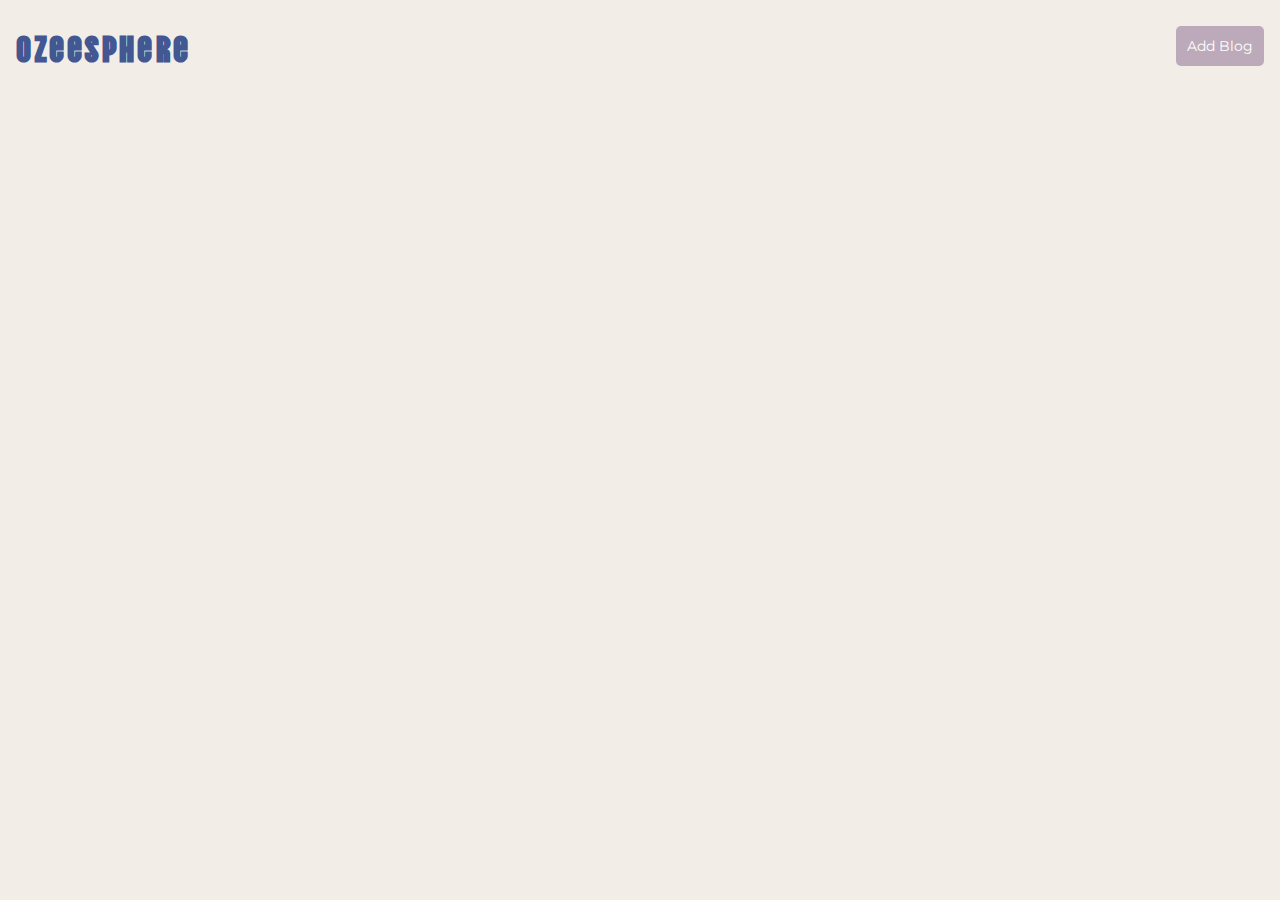
<file: index.html>
<!DOCTYPE html>
<html lang="en">
<head>
    <meta charset="UTF-8">
    <meta name="viewport" content="width=device-width, initial-scale=1.0">
    <link rel="stylesheet" href="./style.css">
    <title>Document</title>
    <script src="./index.js" defer></script>
</head>
<body>
    <nav>
        <h1 class="nav__h1">OzeeSphere</h1>
        <ul>
            <li class="nav__li"><a href="./create.html" target="_blank">Add Blog</a></li>
        </ul>
    </nav>
    <div class="blogs"></div>
</body>
</html>
</file>
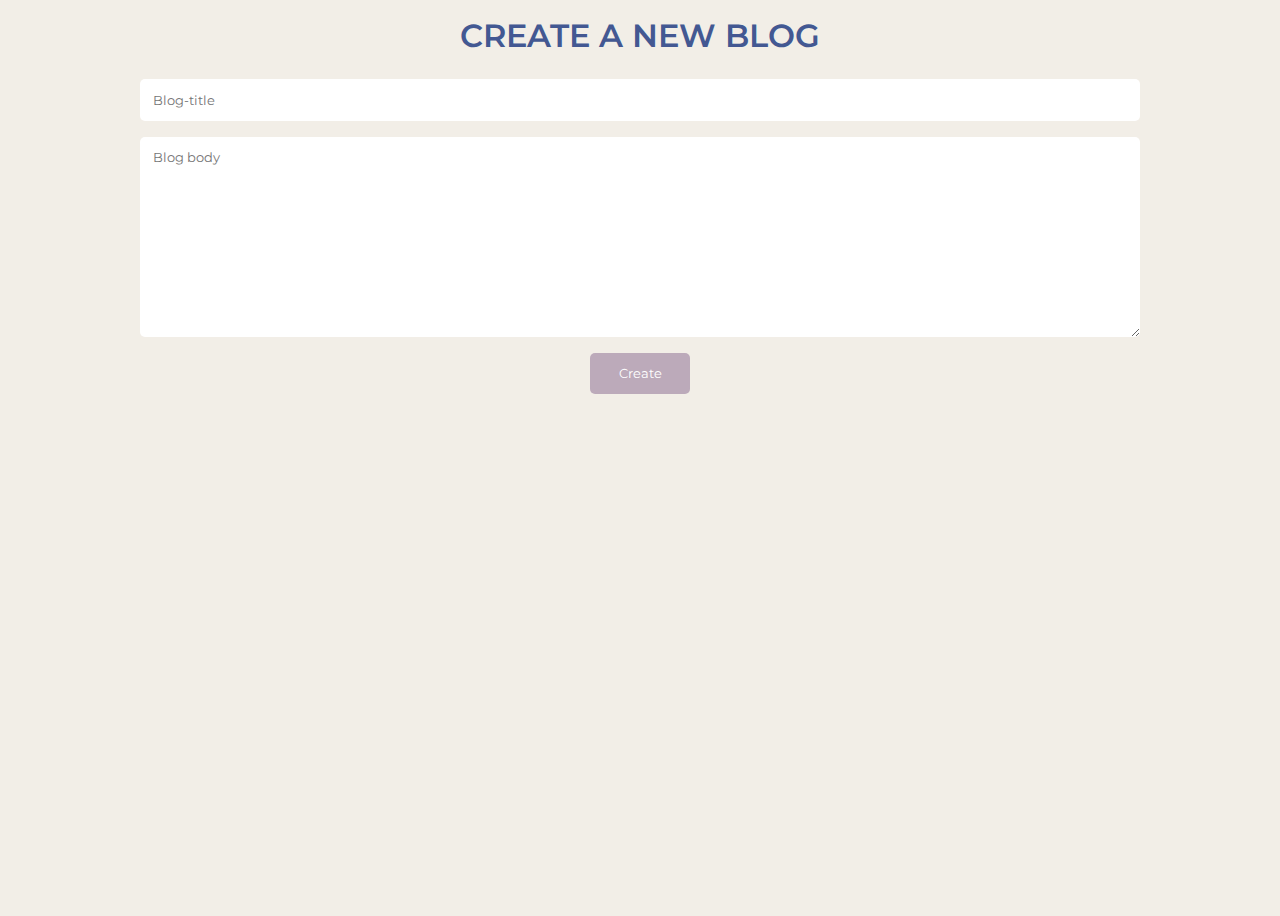
<file: create.html>
<!DOCTYPE html>
<html lang="en">
<head>
    <meta charset="UTF-8">
    <meta name="viewport" content="width=device-width, initial-scale=1.0">
    <link rel="stylesheet" href="./style.css">
    <title>Create</title>
</head>
<body>
    <div class="container">
        <h1 class="container__h1">Create a new blog</h1>
        <form class="container__form">
            <input type="text" name="title" required placeholder="Blog-title">
            <textarea name="body" required placeholder="Blog body"></textarea>
            <button class="container__button">Create</button>
        </form>  
    </div>
   
</body>
</html>
</file>
<file: style.css>
@import url('https://fonts.googleapis.com/css2?family=Montserrat:wght@300;400;500;600&family=Vina+Sans&display=swap');

* {
    padding: 0;
    margin: 0;
    box-sizing: border-box;
    list-style: none;
    text-decoration: none;
    color: black;
    font-family: 'Montserrat', sans-serif;
}

body {
    min-height: 100vh;
    background-color: #f2eee7;
    padding-inline: 1rem;
    
}

input, textarea {
    border-radius: 5px;
    appearance: none;
    border: none;
}

input:hover, textarea:hover, input:focus, textarea:focus {
    outline: 1px solid #bcaaba;
}

nav {
    display: flex;
    justify-content: space-between;
    align-items: center;
    padding-block: 1.5rem;
}

.nav__h1 {
    font-family: 'Vina Sans', sans-serif;
    font-size: 2.3rem;
    letter-spacing: 0.2rem;
    color: #435892;
    cursor: pointer;
}

.nav__li a {
    padding: 0.7rem;
    background-color: #bcaaba;
    color: white;
    border-radius: 5px;
    display: block;
    transition: 200ms;
    font-size: 0.9rem;
}

.nav__li a:hover {
    transform: scale(0.95);
    
}

.blogs {
    display: flex;
    flex-direction: column;
    gap: 1rem;
}

.blogs__blog {
    background-color: white;
    box-shadow: 1px 1px 25px rgba(0, 0, 0, 0.1);
    padding: 1rem;
    border-radius: 5px;
    display: flex;
    flex-direction: column;
    gap: 10px;
}

.blogs__blog a {
    font-size: .8rem;
    cursor: pointer;
    position: relative;
    align-self: self-start;
}

.blogs__blog a::before {
    content: "";
    position: absolute;
    bottom: 0;
    left: 0;
    width: 100%;
    background-color: #bcaaba;
    height: 2px;
    transform: scaleX(0);
    transition: transform 300ms;
    transform-origin: right;

}

.blogs__blog a:hover::before {
    transform: scaleX(1);
    transform-origin: left;
}

.container {
    display: flex;
    flex-direction: column;
    gap: 1.5rem;
    margin: 1rem auto;
    width: 100%;
    max-width: 1000px;
}

.container__h1 {
    text-align: center;
    font-weight: 600;
    color: #435892;
    text-transform: uppercase;
}

.container__form {
    display: flex;
    flex-direction: column;
    gap: 1rem;
}

.container__button {
    padding: .8rem;
    border-radius: 5px;
    border: none;
    background-color: #bcaaba;
    color: white;
    width: 100%;
    max-width: 100px;
    align-self: center;
    cursor: pointer;
    transition: 200ms;
}

.container__button:hover {
    transform: scale(.95);
}

[name="title"] {
    padding: .8rem;
}

[name="body"] {
    padding: .8rem;
    height: 200px;
}

.details__blog {
    display: flex;
    flex-direction: column;
    gap: 10px;
} 

.details__blog h1{
    padding-block: 1rem;
    font-size: 3rem;
}

.details__blog p {
    font-size: .9rem;
    line-height: 1.4rem;
}

.details__blog small {
    text-align: right;
    font-weight: bold;
}
</file>
